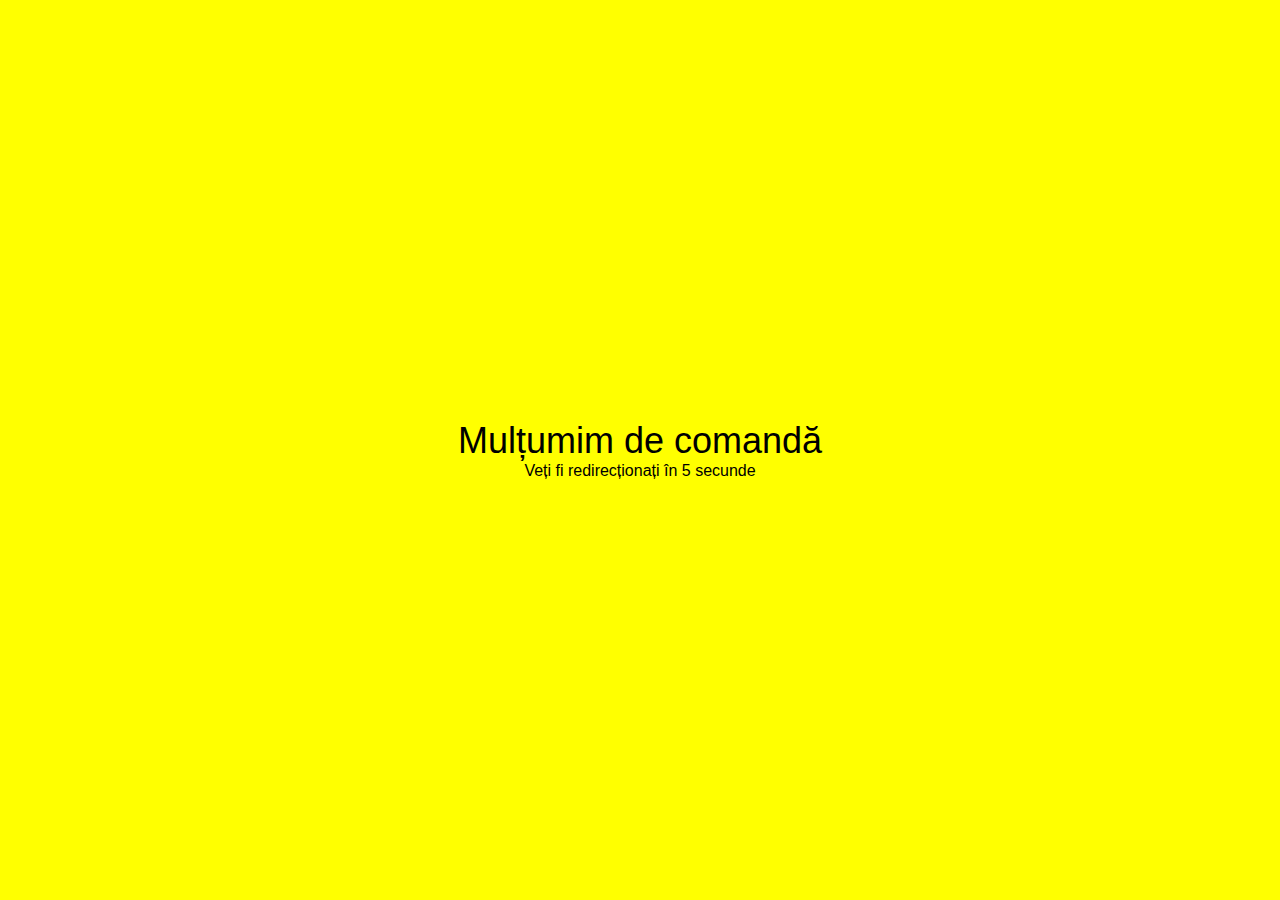
<file: thankyou.html>
<!DOCTYPE html>
<html lang="en">
<head>
    <meta charset="UTF-8">
    <meta name="viewport" content="width=device-width, initial-scale=1.0">
    <title>Mulțumim de comandă</title>
    <style>
        body {
            background-color: #ffff00; /* Yellow background color */
            display: flex;
            justify-content: center;
            align-items: center;
            height: 100vh; /* Full height */
            margin: 0; /* Remove default margin */
            font-family: Arial, sans-serif; /* Set font family */
        }

        .thank-you-text {
            text-align: center; /* Center text */
            font-size: 36px; /* Set font size */
            
        }
        .redirect {
            text-align: center;
            font-family: Verdana, Geneva, Tahoma, sans-serif;
            font-size: 16px;
            list-style: none;
        }
    </style>
    <script>
        setTimeout(function() {
            window.location.href = "index.html"; 
        }, 5000); 
    </script>
</head>
<body>
    <div class="thank-you-text">
        Mulțumim de comandă
        <li class="redirect">Veți fi redirecționați în 5 secunde</li>
        
    </div>
</body>
</html>
</file>
